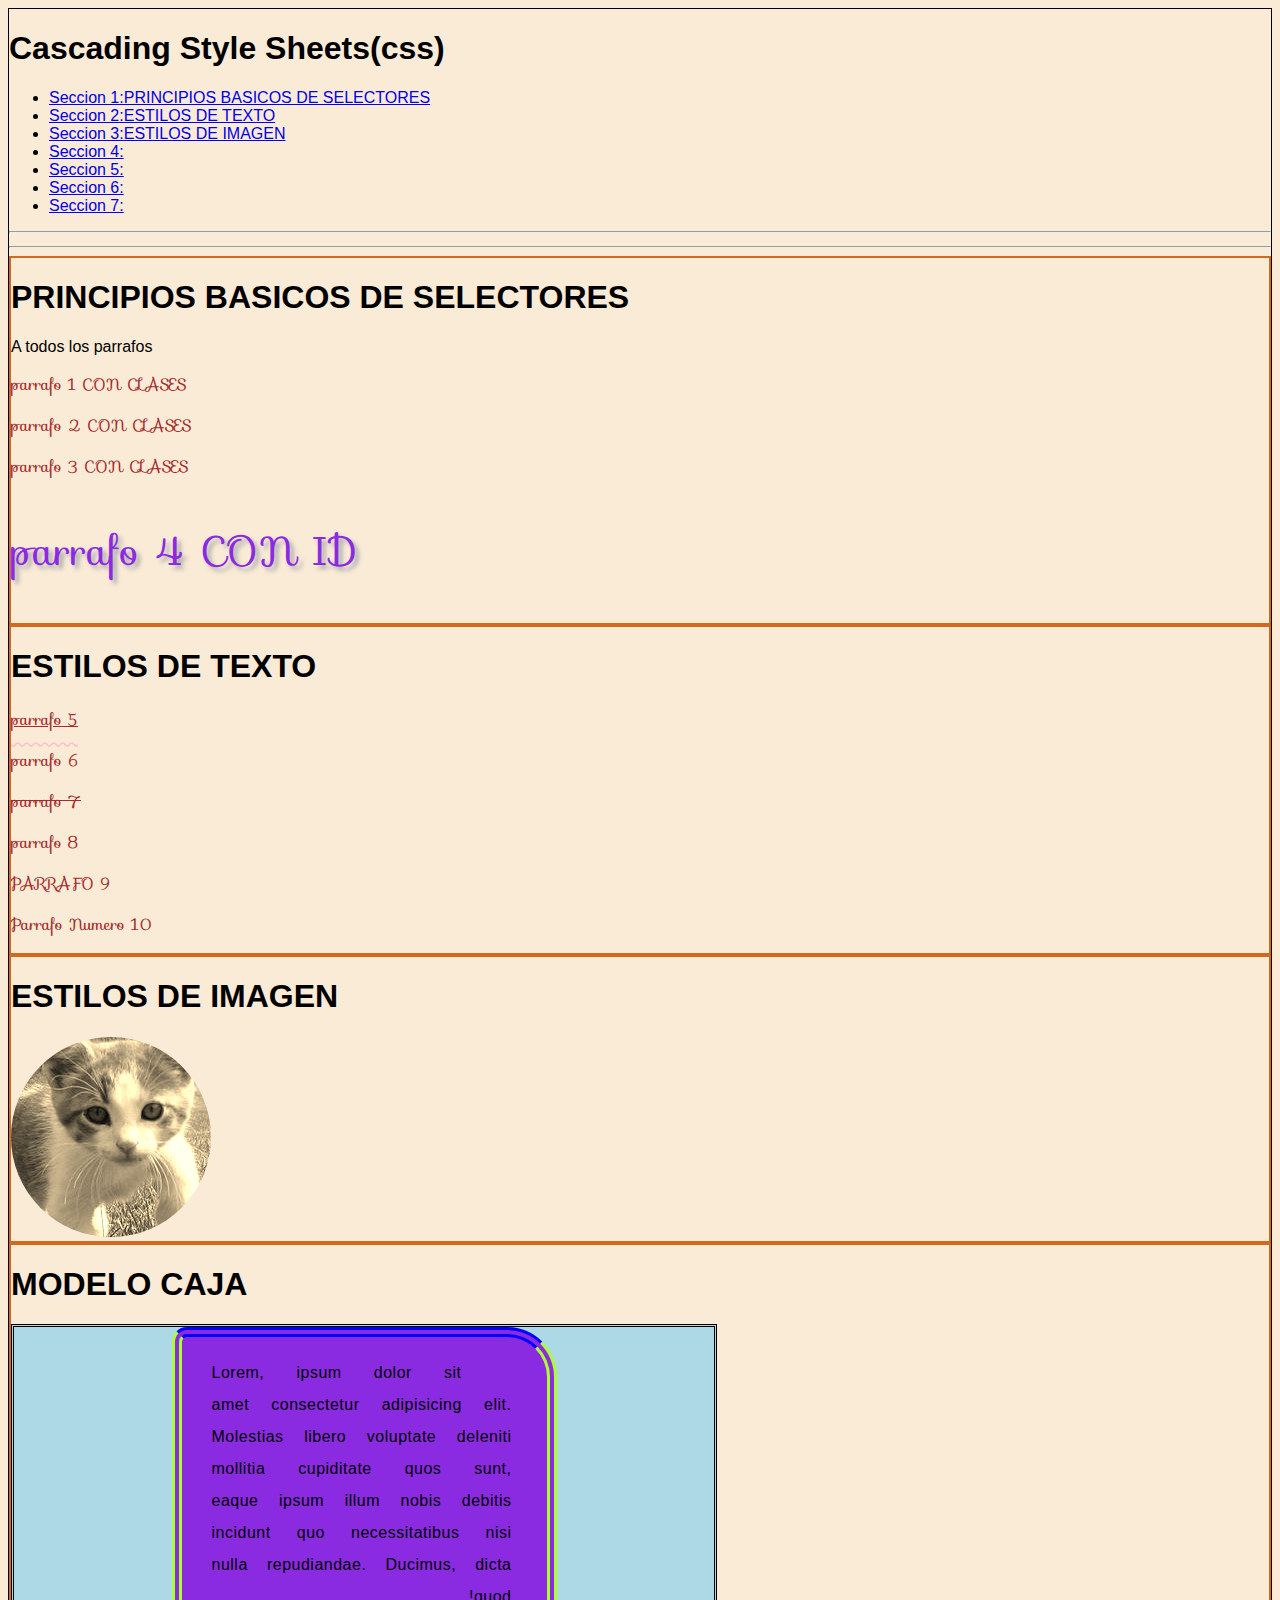
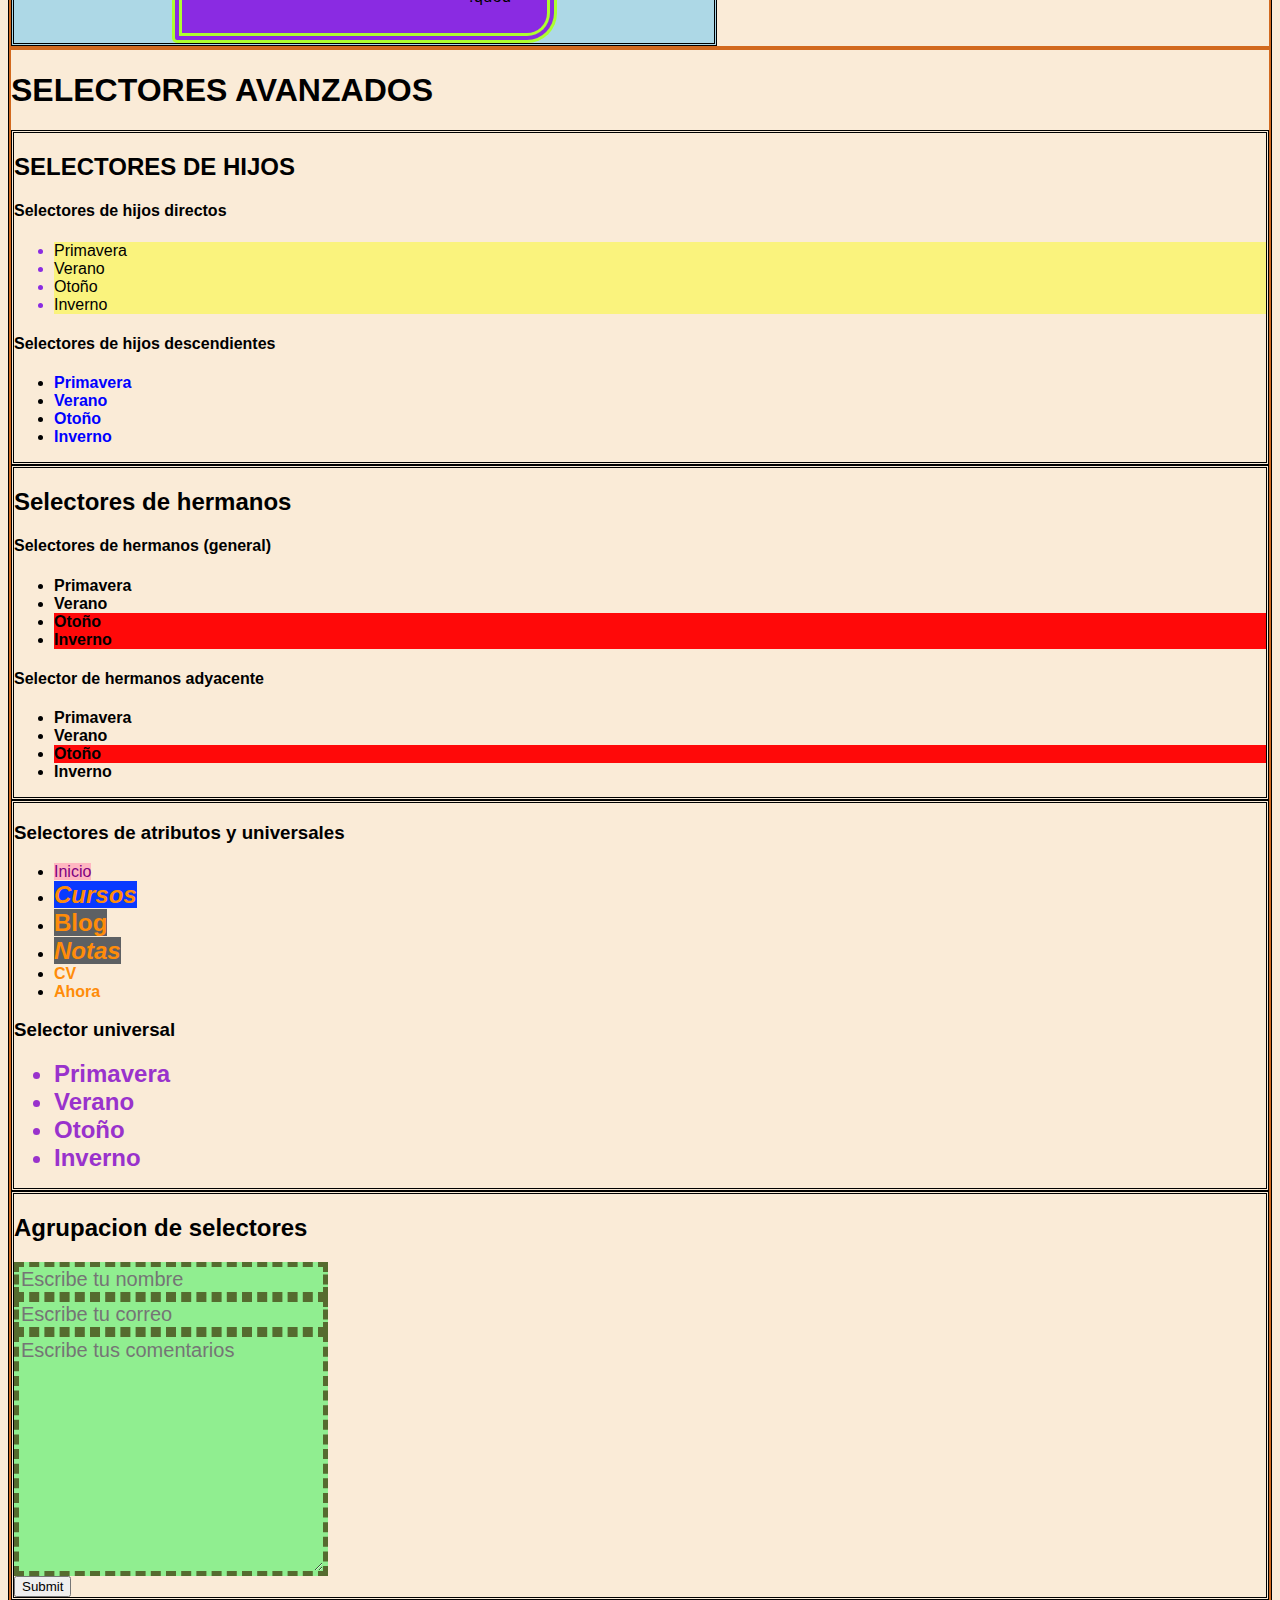
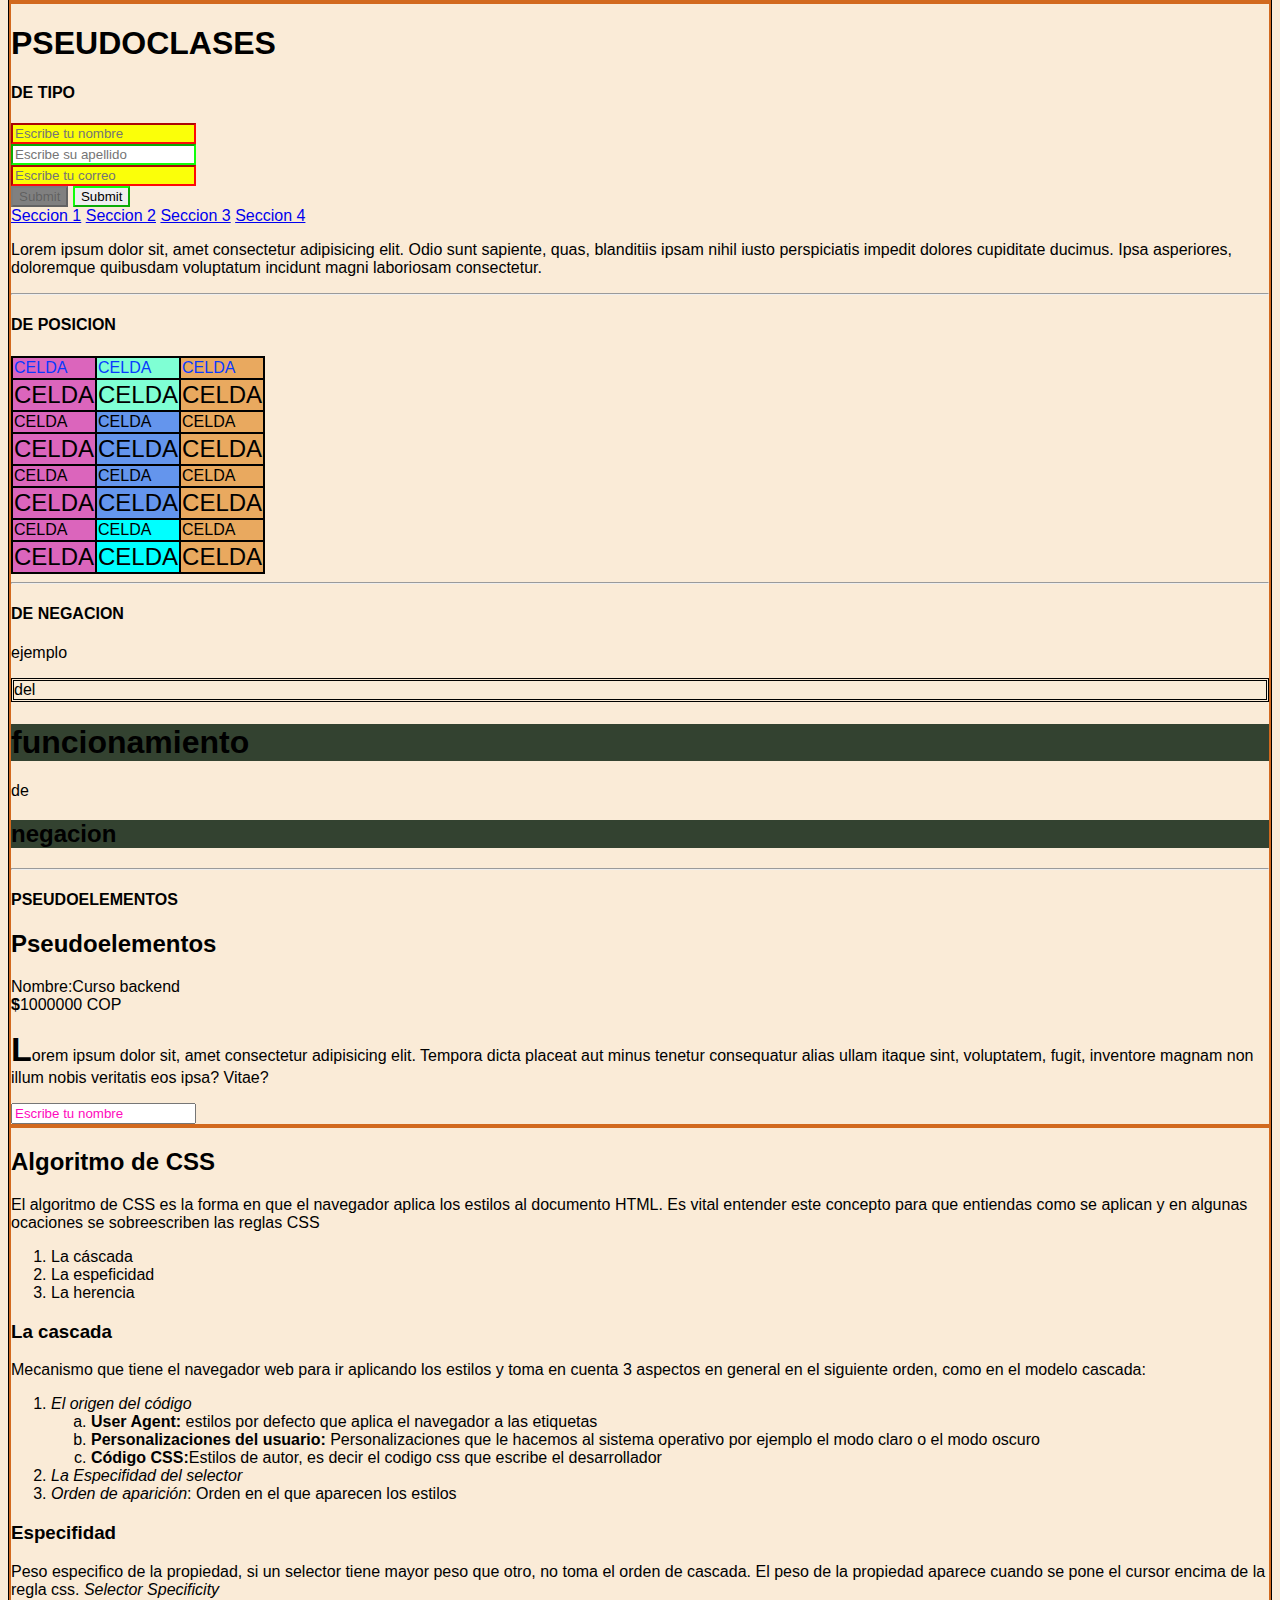
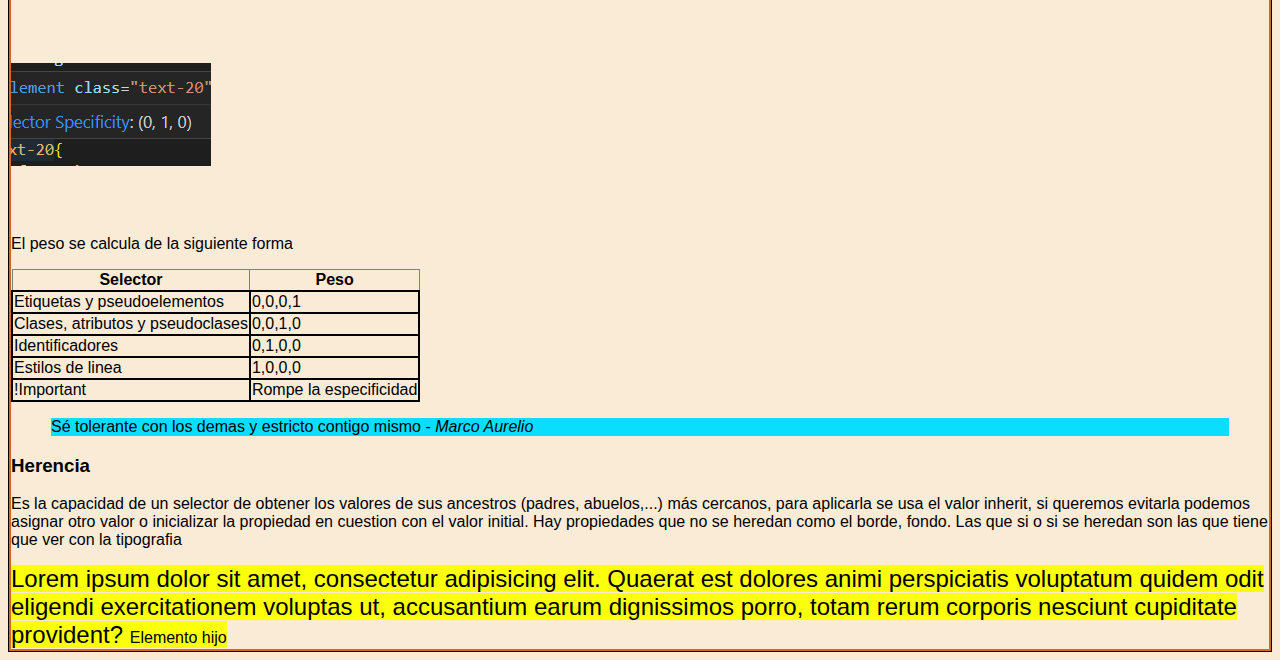
<file: index.html>
<!DOCTYPE html>
<html lang="en">

<head>
    <meta charset="UTF-8">
    <meta http-equiv="X-UA-Compatible" content="IE=edge">
    <meta name="viewport" content="width=device-width, initial-scale=1.0">
    <title>Estilos para paginas web</title>
    <!-- Fuentes de google -->
    <link rel="stylesheet" href="https://fonts.googleapis.com/css?family=Sofia&effect=fire-animation|neon">
    <link rel="stylesheet" href="https://fonts.googleapis.com/css?family=Audiowide|Rubik Pixels|Tangerine">
    <!-- Podemos darle estilo a nuestro sitio web en un documento css generalmente llamado style.css, esto permite reciclar los estilos y aplicarlo a todas nuestras paginas dentro del sitio web.
    NOTA: Utilizado para cambios generales y unificar el sitio web -->
    <link href="style.css" rel="stylesheet" type="text/css" />
    <!-- Tambien podemos darle estilo a nuestra pagina, mediante una etiqueta de estilos "style" dentro de la cabecera del sitio
    NOTA: cambios especificos a una pagina -->
</head>

<body>
    <nav>
        <!-- prueba para github -->
        <h1 >Cascading Style Sheets(css)</h1>
        <ul>
            <li class="navegacion"><a href="#seccion1">Seccion 1:PRINCIPIOS BASICOS DE SELECTORES</a></li>
            <li class="navegacion"><a href="#seccion2">Seccion 2:ESTILOS DE TEXTO</a></li>
            <li class="navegacion"><a href="#seccion3">Seccion 3:ESTILOS DE IMAGEN</a></li>
            <li class="navegacion"><a href="#seccion4">Seccion 4:</a></li>
            <li class="navegacion"><a href="#seccion5">Seccion 5:</a></li>
            <li class="navegacion"><a href="#seccion6">Seccion 6:</a></li>
            <li class="navegacion"><a href="#seccion7">Seccion 7:</a></li>
        </ul>
    </nav>
    <!-- Tambien podemos agregar estilos a nuestras estiquetas
    NOTA: cambios muy especificos -->
    <hr>
    <p style="font-size: small;"></p>
    <hr>
    <!-- Selectores -->
    <section id="seccion1">
        <h1>PRINCIPIOS BASICOS DE SELECTORES</h1>
        <p>A todos los parrafos</p>
        <p class="varios">parrafo 1 CON CLASES</p>
        <p class="varios">parrafo 2 CON CLASES</p>
        <p class="varios">parrafo 3 CON CLASES</p>
        <p id="unico"  class="font-effect-neon">parrafo 4 CON ID</p>
    </section>
    <!-- ESTILOS Y DECORACION DE TEXTO   -->
    <section id="seccion2">
        <h1>ESTILOS DE TEXTO</h1>
        <p class="varios subrayado">parrafo 5</p>
        <p class="varios encimatexto">parrafo 6</p>
        <p class="varios tachado">parrafo 7</p>
        <p class="varios minusculas">PARRAFO 8</p>
        <p class="varios mayusculas">parrafo 9</p>
        <p class="varios capitalizacion">parrafo numero 10</p>
    </section>
    <section id="seccion3">
        <h1>ESTILOS DE IMAGEN</h1>
        <img class="efectos" src="img/gatitos.jpg" alt="gatitos">
    </section>
    <!-- MODELO CAJA -->
    <section id="seccion4">
        <h1>MODELO CAJA</h1>
        <div id="padre">
            <div id="hijo">
                <p id="contenido">Lorem, ipsum dolor sit amet consectetur adipisicing elit. Molestias libero voluptate
                    deleniti mollitia
                    cupiditate quos sunt, eaque ipsum illum nobis debitis incidunt quo necessitatibus nisi nulla
                    repudiandae. Ducimus, dicta quod!</p>
            </div>
        </div>
    </section>
    <!-- SELECTORES AVANZADOS -->
    <section id="seccion5">
        <h1>SELECTORES AVANZADOS</h1>
        <div class="hijos">
            <h2>SELECTORES DE HIJOS</h2>
            <h4>Selectores de hijos directos</h4>
            <ul class="hijos-directos">
                <!-- Los hijos directos son li -->
                <li><b>Primavera</b></li>
                <li><b>Verano</b></li>
                <li><b>Otoño</b></li>
                <li><b>Inverno</b></li>
            </ul>
            <h4>Selectores de hijos descendientes</h4>
            <ul class="hijos-descendientes">
                <li><b>Primavera</b></li>
                <li><b>Verano</b></li>
                <li><b>Otoño</b></li>
                <li><b>Inverno</b></li>
            </ul>
        </div>
        <div class="hermanos">
            <h2>Selectores de hermanos</h2>
            <h4>Selectores de hermanos (general)</h4>
            <ul>
                <li><b>Primavera</b></li>
                <li class="hermanos-general"><b>Verano</b></li>
                <li><b>Otoño</b></li>
                <li><b>Inverno</b></li>
            </ul>
            <h4>Selector de hermanos adyacente</h4>
            <ul>
                <li><b>Primavera</b></li>
                <li class="hermanos-adyacentes"><b>Verano</b></li>
                <li><b>Otoño</b></li>
                <li><b>Inverno</b></li>
            </ul>
        </div>
        <div class="selectores">
            <h3>Selectores de atributos y universales</h3>
            <nav class="selectores-atributos">
                <ul>
                    <li><a href="#">Inicio</a></li>
                    <li>
                        <a class="menu-item cursos button" href="https://www.w3schools.com/" target="_blank">Cursos</a>
                    </li>
                    <li><a href="https://www.w3schools.com/" target="_blank">Blog</a></li>
                    <li>
                        <a class="menu-item notas button" href="https://www.w3schools.com/" target="_blank">Notas</a>
                    </li>
                    <li><a href="https://developer.mozilla.org/es/docs/Web/HTML" target="_blank">CV</a></li>
                    <li><a href="" target="_blank">Ahora</a></li>
                </ul>
            </nav>
            <h3>Selector universal</h3>
            <ul class="selector-universal">
                <li><b>Primavera</b></li>
                <li><b>Verano</b></li>
                <li><b>Otoño</b></li>
                <li><b>Inverno</b></li>
            </ul>
        </div>
        <div class="agrupacion">
            <h2>Agrupacion de selectores</h2>
            <form class="form-agrupar-selectores">
                <input type="text" name="nombre" placeholder="Escribe tu nombre" />
                <input type="email" name="correo" placeholder="Escribe tu correo" />
                <textarea name="comentarios" placeholder="Escribe tus comentarios" cols="30" rows="10"></textarea>
                <input type="submit" />
            </form>
        </div>
    </section>
    <section id="seccion6">
        <h1>PSEUDOCLASES</h1>
        <h4>DE TIPO</h4>
        <form class="form-pseudoclases">
            <input type="text" name="nombre" placeholder="Escribe tu nombre" required />
            <br />
            <input type="text" name="apellido" placeholder="Escribe su apellido" />
            <br />
            <input type="email" name="correo" placeholder="Escribe tu correo" required />
            <br />
            <input type="submit" disabled />
            <input type="submit" />
        </form>
        <nav class="menu-pseudoclases">
            <a href="#seccion1">Seccion 1</a>
            <a href="#seccion2">Seccion 2</a>
            <a href="#seccion3">Seccion 3</a>
            <a href="#seccion4">Seccion 4</a>
        </nav>
        <p class="p-pseudoclases">
            Lorem ipsum dolor sit, amet consectetur adipisicing elit. Odio sunt
            sapiente, quas, blanditiis ipsam nihil iusto perspiciatis impedit
            dolores cupiditate ducimus. Ipsa asperiores, doloremque quibusdam
            voluptatum incidunt magni laboriosam consectetur.
        </p>
        <hr>
        <h4>DE POSICION</h4>
        <table class="tabla-pseudoclases">
            <tr>
                <td>CELDA</td>
                <td>CELDA</td>
                <td>CELDA</td>
            </tr>
            <tr>
                <td>CELDA</td>
                <td>CELDA</td>
                <td>CELDA</td>
            </tr>
            <tr>
                <td>CELDA</td>
                <td>CELDA</td>
                <td>CELDA</td>
            </tr>
            <tr>
                <td>CELDA</td>
                <td>CELDA</td>
                <td>CELDA</td>
            </tr>
            <tr>
                <td>CELDA</td>
                <td>CELDA</td>
                <td>CELDA</td>
            </tr>
            <tr>
                <td>CELDA</td>
                <td>CELDA</td>
                <td>CELDA</td>
            </tr>
            <tr>
                <td>CELDA</td>
                <td>CELDA</td>
                <td>CELDA</td>
            </tr>
            <tr>
                <td>CELDA</td>
                <td>CELDA</td>
                <td>CELDA</td>
            </tr>
        </table>
        <hr>
        <h4>DE NEGACION</h4>
        <article class="articulo-pseudoclases">
            <p>ejemplo</p>
            <div>del</div>
            <h1>funcionamiento</h1>
            <p>de</p>
            <h2>negacion</h2>
        </article>
        <hr>
        <h4>PSEUDOELEMENTOS</h4>
        <article id="pseudoelementos">
            <h2>Pseudoelementos</h2>
            <p>
                <span class="nombre-item">Curso backend</span><br>
                <span class="precio-item">1000000</span>
            </p>
            <p class="p-pseudoelementos">
                Lorem ipsum dolor sit, amet consectetur adipisicing elit. Tempora dicta
                placeat aut minus tenetur consequatur alias ullam itaque sint,
                voluptatem, fugit, inventore magnam non illum nobis veritatis eos ipsa?
                Vitae?
            </p>
            <input type="text" class="input-pseudoelementos" placeholder="Escribe tu nombre" />
        </article>
    </section>
    <section class="seccion7">
        <article id="algoritmo-css">
            <h2>Algoritmo de CSS</h2>
            <p>
                El algoritmo de CSS es la forma en que el navegador aplica los estilos
                al documento HTML. Es vital entender este concepto para que entiendas
                como se aplican y en algunas ocaciones se sobreescriben las reglas CSS
            </p>
            <ol>
                <li>La cáscada</li>
                <li>La espeficidad</li>
                <li>La herencia</li>
            </ol>
            <h3>La cascada</h3>
            <p>
                Mecanismo que tiene el navegador web para ir aplicando los estilos y
                toma en cuenta 3 aspectos en general en el siguiente orden, como en el
                modelo cascada:
            </p>
            <ol>
                <li><i>El origen del código</i></li>
                <ol type="a">
                    <li>
                        <b>User Agent:</b> estilos por defecto que aplica el navegador a las
                        etiquetas
                    </li>
                    <li>
                        <b>Personalizaciones del usuario:</b> Personalizaciones que le
                        hacemos al sistema operativo por ejemplo el modo claro o el modo
                        oscuro
                    </li>
                    <li>
                        <b>Código CSS:</b>Estilos de autor, es decir el codigo css que
                        escribe el desarrollador
                    </li>
                </ol>
                <li><i>La Especifidad del selector</i></li>
                <li><i>Orden de aparición</i>: Orden en el que aparecen los estilos</li>
            </ol>
            <h3>Especifidad</h3>
            <p>
                Peso especifico de la propiedad, si un selector tiene mayor peso que
                otro, no toma el orden de cascada. El peso de la propiedad aparece
                cuando se pone el cursor encima de la regla css.
                <i>Selector Specificity</i>
            </p>
            <img src="img/especificidad.png" />
            <p>El peso se calcula de la siguiente forma</p>
            <table border="1px">
                <tr>
                    <th>Selector</th>
                    <th>Peso</th>
                </tr>
                <tr>
                    <td>Etiquetas y pseudoelementos</td>
                    <td>0,0,0,1</td>
                </tr>
                <tr>
                    <td>Clases, atributos y pseudoclases</td>
                    <td>0,0,1,0</td>
                </tr>
                <tr>
                    <td>Identificadores</td>
                    <td>0,1,0,0</td>
                </tr>
                <tr>
                    <!-- Los estilos en linea son los estilos que se ponen dentro de un elemento HTML -->
                    <td>Estilos de linea</td>
                    <td>1,0,0,0</td>
                </tr>
                <tr>
                    <td>!Important</td>
                    <td>Rompe la especificidad</td>
                </tr>
            </table>
            <blockquote id="cita-marco" class="cita-marco">
                Sé tolerante con los demas y estricto contigo mismo -
                <cite>Marco Aurelio</cite>
            </blockquote>
            <h3>Herencia</h3>
            <p>
                Es la capacidad de un selector de obtener los valores de sus ancestros
                (padres, abuelos,...) más cercanos, para aplicarla se usa el valor
                inherit, si queremos evitarla podemos asignar otro valor o inicializar
                la propiedad en cuestion con el valor initial. Hay propiedades que no se
                heredan como el borde, fondo. Las que si o si se heredan son las que
                tiene que ver con la tipografia
            </p>

            <span class="herencia-span">Lorem ipsum dolor sit amet, consectetur adipisicing elit. Quaerat est
                dolores animi perspiciatis voluptatum quidem odit eligendi
                exercitationem voluptas ut, accusantium earum dignissimos porro, totam
                rerum corporis nesciunt cupiditate provident?
                <span class="herencia-hijo">Elemento hijo</span>
            </span>
            <br />
        </article>
    </section>

</body>

</html>
</file>
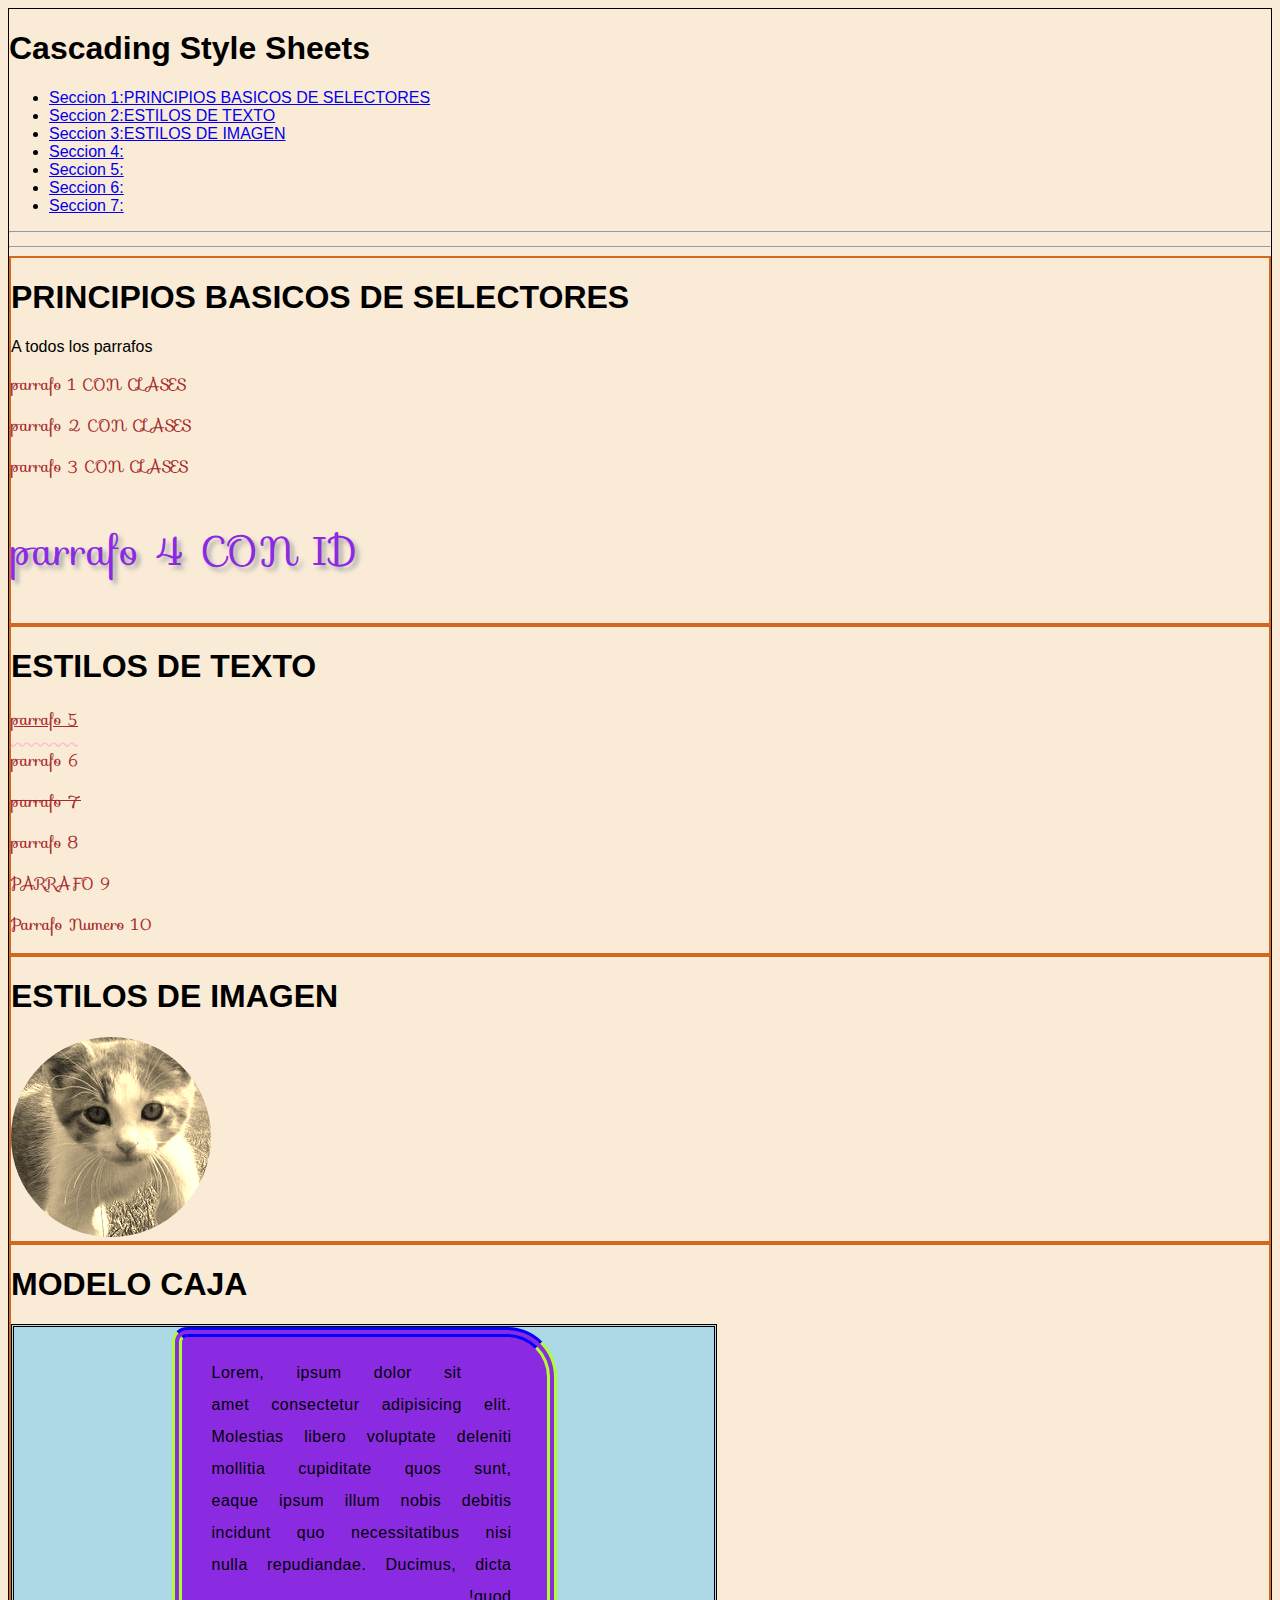
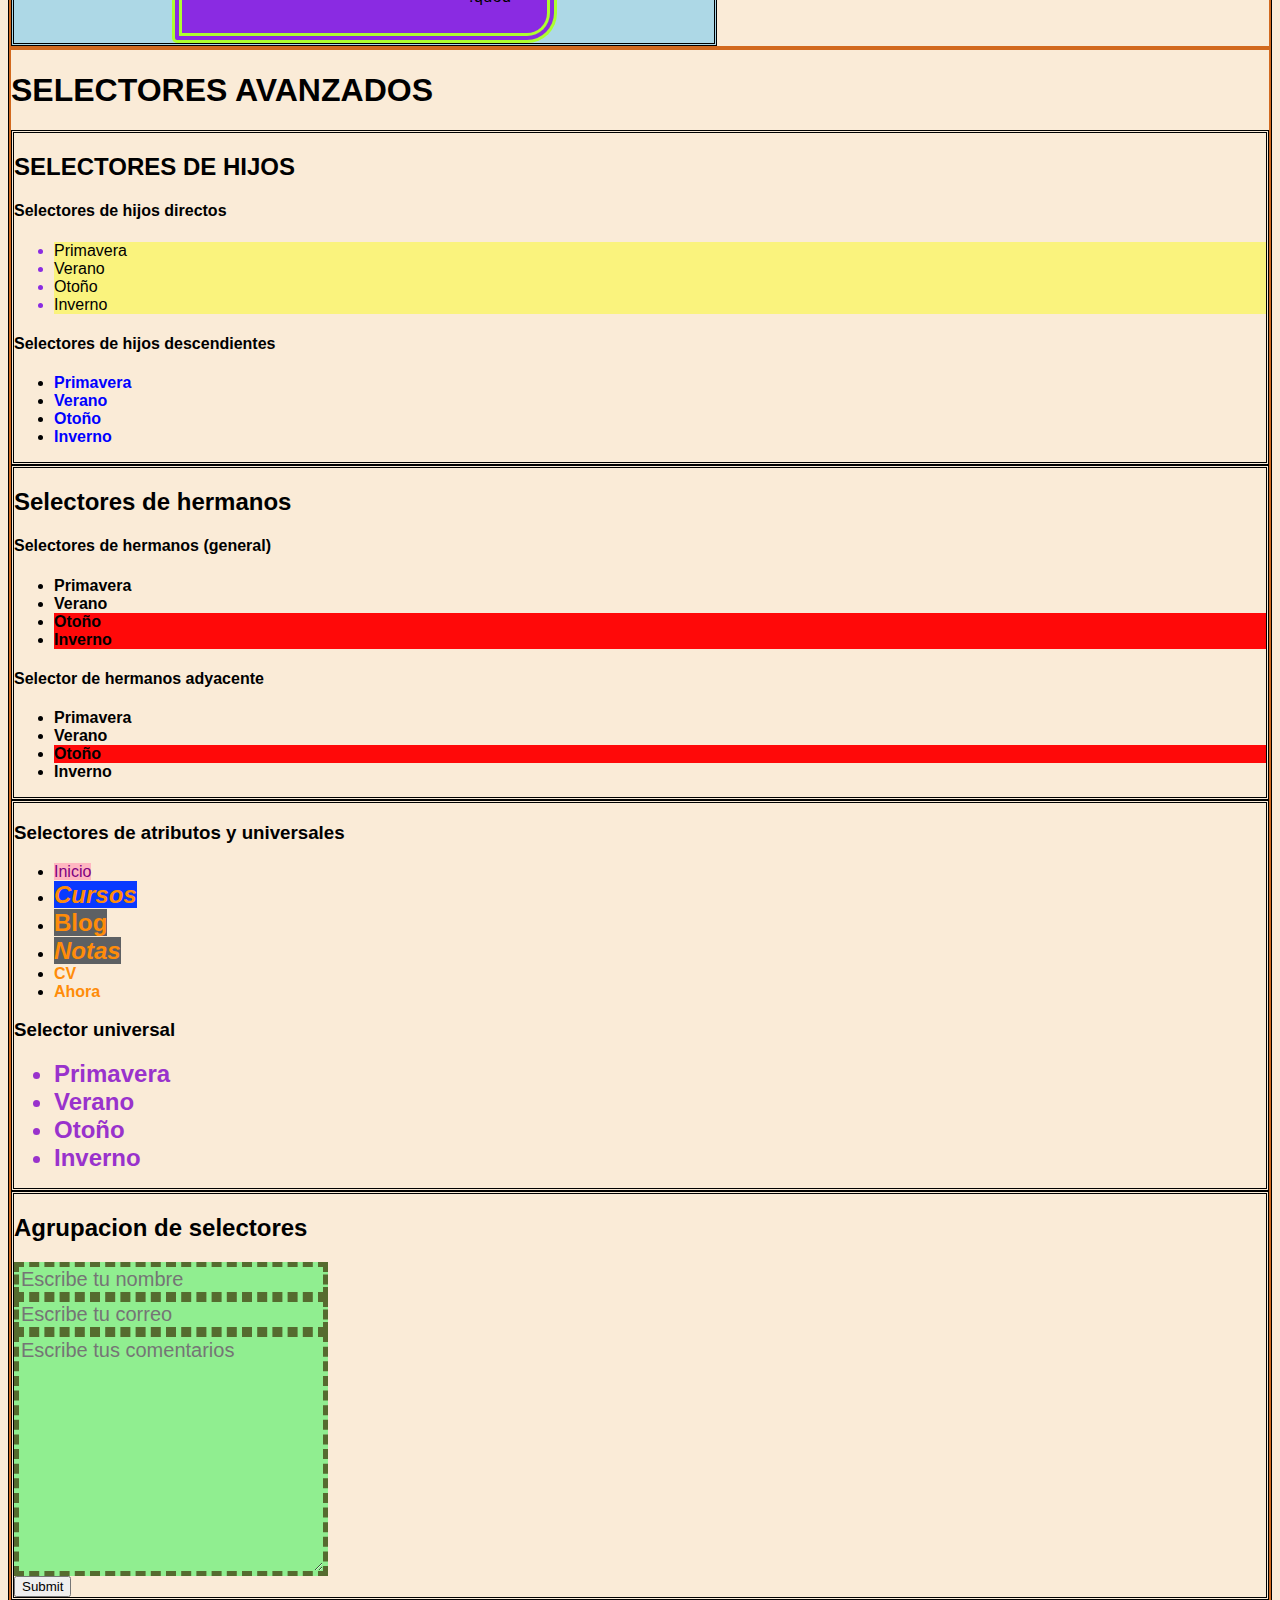
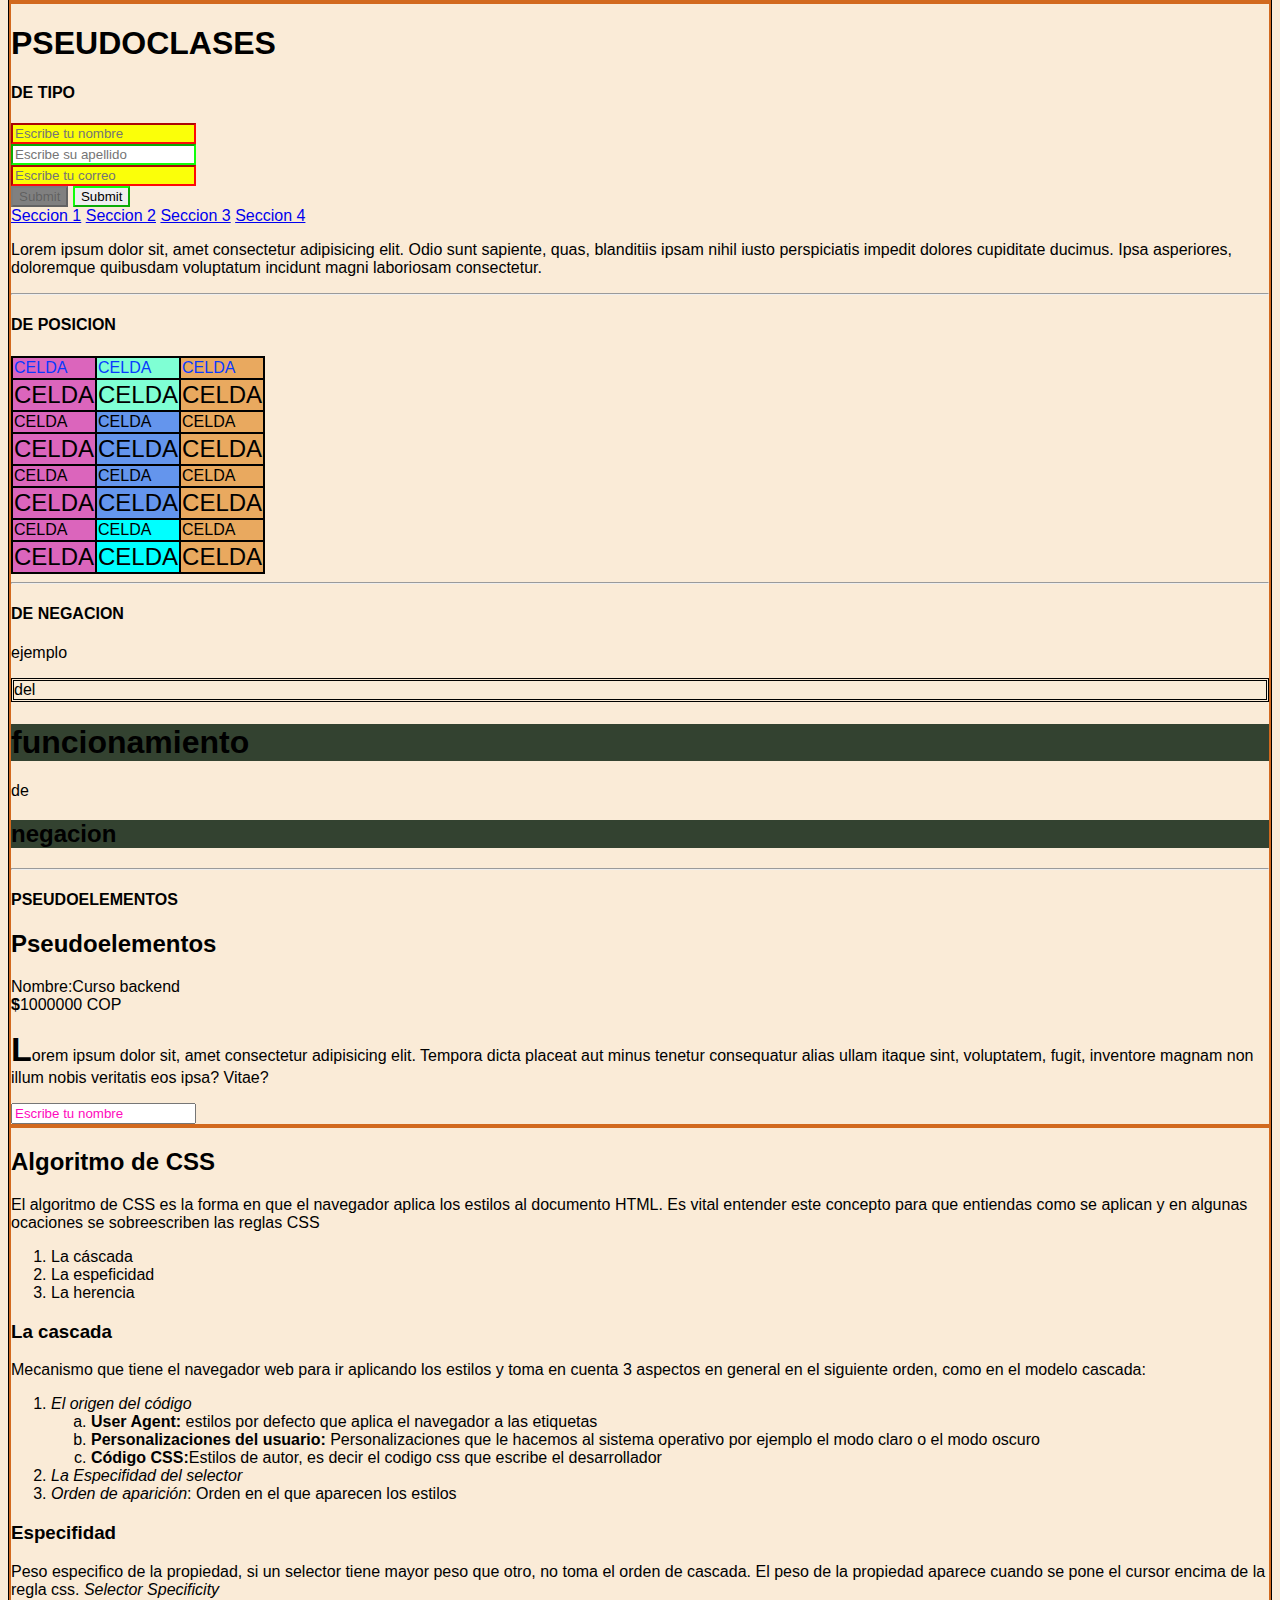
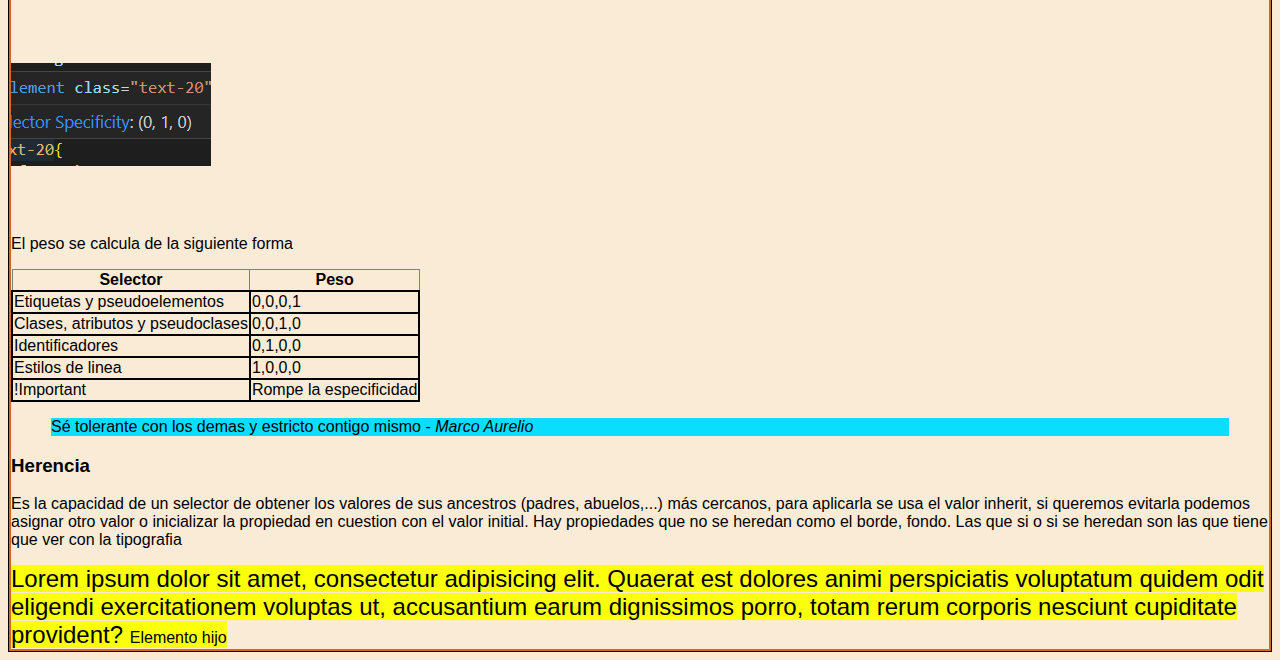
<file: Clase 7.html>
<!DOCTYPE html>
<html lang="en">

<head>
    <meta charset="UTF-8">
    <meta http-equiv="X-UA-Compatible" content="IE=edge">
    <meta name="viewport" content="width=device-width, initial-scale=1.0">
    <title>Estilos para paginas web</title>
    <!-- Fuentes de google -->
    <link rel="stylesheet" href="https://fonts.googleapis.com/css?family=Sofia&effect=fire-animation|neon">
    <link rel="stylesheet" href="https://fonts.googleapis.com/css?family=Audiowide|Rubik Pixels|Tangerine">
    <!-- Podemos darle estilo a nuestro sitio web en un documento css generalmente llamado style.css, esto permite reciclar los estilos y aplicarlo a todas nuestras paginas dentro del sitio web.
    NOTA: Utilizado para cambios generales y unificar el sitio web -->
    <link href="style.css" rel="stylesheet" type="text/css" />
    <!-- Tambien podemos darle estilo a nuestra pagina, mediante una etiqueta de estilos "style" dentro de la cabecera del sitio
    NOTA: cambios especificos a una pagina -->
</head>

<body>
    <nav>
        <!-- prueba para github -->
        <h1 >Cascading Style Sheets</h1>
        <ul>
            <li class="navegacion"><a href="#seccion1">Seccion 1:PRINCIPIOS BASICOS DE SELECTORES</a></li>
            <li class="navegacion"><a href="#seccion2">Seccion 2:ESTILOS DE TEXTO</a></li>
            <li class="navegacion"><a href="#seccion3">Seccion 3:ESTILOS DE IMAGEN</a></li>
            <li class="navegacion"><a href="#seccion4">Seccion 4:</a></li>
            <li class="navegacion"><a href="#seccion5">Seccion 5:</a></li>
            <li class="navegacion"><a href="#seccion6">Seccion 6:</a></li>
            <li class="navegacion"><a href="#seccion7">Seccion 7:</a></li>
        </ul>
    </nav>
    <!-- Tambien podemos agregar estilos a nuestras estiquetas
    NOTA: cambios muy especificos -->
    <hr>
    <p style="font-size: small;"></p>
    <hr>
    <!-- Selectores -->
    <section id="seccion1">
        <h1>PRINCIPIOS BASICOS DE SELECTORES</h1>
        <p>A todos los parrafos</p>
        <p class="varios">parrafo 1 CON CLASES</p>
        <p class="varios">parrafo 2 CON CLASES</p>
        <p class="varios">parrafo 3 CON CLASES</p>
        <p id="unico"  class="font-effect-neon">parrafo 4 CON ID</p>
    </section>
    <!-- ESTILOS Y DECORACION DE TEXTO   -->
    <section id="seccion2">
        <h1>ESTILOS DE TEXTO</h1>
        <p class="varios subrayado">parrafo 5</p>
        <p class="varios encimatexto">parrafo 6</p>
        <p class="varios tachado">parrafo 7</p>
        <p class="varios minusculas">PARRAFO 8</p>
        <p class="varios mayusculas">parrafo 9</p>
        <p class="varios capitalizacion">parrafo numero 10</p>
    </section>
    <section id="seccion3">
        <h1>ESTILOS DE IMAGEN</h1>
        <img class="efectos" src="img/gatitos.jpg" alt="gatitos">
    </section>
    <!-- MODELO CAJA -->
    <section id="seccion4">
        <h1>MODELO CAJA</h1>
        <div id="padre">
            <div id="hijo">
                <p id="contenido">Lorem, ipsum dolor sit amet consectetur adipisicing elit. Molestias libero voluptate
                    deleniti mollitia
                    cupiditate quos sunt, eaque ipsum illum nobis debitis incidunt quo necessitatibus nisi nulla
                    repudiandae. Ducimus, dicta quod!</p>
            </div>
        </div>
    </section>
    <!-- SELECTORES AVANZADOS -->
    <section id="seccion5">
        <h1>SELECTORES AVANZADOS</h1>
        <div class="hijos">
            <h2>SELECTORES DE HIJOS</h2>
            <h4>Selectores de hijos directos</h4>
            <ul class="hijos-directos">
                <!-- Los hijos directos son li -->
                <li><b>Primavera</b></li>
                <li><b>Verano</b></li>
                <li><b>Otoño</b></li>
                <li><b>Inverno</b></li>
            </ul>
            <h4>Selectores de hijos descendientes</h4>
            <ul class="hijos-descendientes">
                <li><b>Primavera</b></li>
                <li><b>Verano</b></li>
                <li><b>Otoño</b></li>
                <li><b>Inverno</b></li>
            </ul>
        </div>
        <div class="hermanos">
            <h2>Selectores de hermanos</h2>
            <h4>Selectores de hermanos (general)</h4>
            <ul>
                <li><b>Primavera</b></li>
                <li class="hermanos-general"><b>Verano</b></li>
                <li><b>Otoño</b></li>
                <li><b>Inverno</b></li>
            </ul>
            <h4>Selector de hermanos adyacente</h4>
            <ul>
                <li><b>Primavera</b></li>
                <li class="hermanos-adyacentes"><b>Verano</b></li>
                <li><b>Otoño</b></li>
                <li><b>Inverno</b></li>
            </ul>
        </div>
        <div class="selectores">
            <h3>Selectores de atributos y universales</h3>
            <nav class="selectores-atributos">
                <ul>
                    <li><a href="#">Inicio</a></li>
                    <li>
                        <a class="menu-item cursos button" href="https://www.w3schools.com/" target="_blank">Cursos</a>
                    </li>
                    <li><a href="https://www.w3schools.com/" target="_blank">Blog</a></li>
                    <li>
                        <a class="menu-item notas button" href="https://www.w3schools.com/" target="_blank">Notas</a>
                    </li>
                    <li><a href="https://developer.mozilla.org/es/docs/Web/HTML" target="_blank">CV</a></li>
                    <li><a href="" target="_blank">Ahora</a></li>
                </ul>
            </nav>
            <h3>Selector universal</h3>
            <ul class="selector-universal">
                <li><b>Primavera</b></li>
                <li><b>Verano</b></li>
                <li><b>Otoño</b></li>
                <li><b>Inverno</b></li>
            </ul>
        </div>
        <div class="agrupacion">
            <h2>Agrupacion de selectores</h2>
            <form class="form-agrupar-selectores">
                <input type="text" name="nombre" placeholder="Escribe tu nombre" />
                <input type="email" name="correo" placeholder="Escribe tu correo" />
                <textarea name="comentarios" placeholder="Escribe tus comentarios" cols="30" rows="10"></textarea>
                <input type="submit" />
            </form>
        </div>
    </section>
    <section id="seccion6">
        <h1>PSEUDOCLASES</h1>
        <h4>DE TIPO</h4>
        <form class="form-pseudoclases">
            <input type="text" name="nombre" placeholder="Escribe tu nombre" required />
            <br />
            <input type="text" name="apellido" placeholder="Escribe su apellido" />
            <br />
            <input type="email" name="correo" placeholder="Escribe tu correo" required />
            <br />
            <input type="submit" disabled />
            <input type="submit" />
        </form>
        <nav class="menu-pseudoclases">
            <a href="#seccion1">Seccion 1</a>
            <a href="#seccion2">Seccion 2</a>
            <a href="#seccion3">Seccion 3</a>
            <a href="#seccion4">Seccion 4</a>
        </nav>
        <p class="p-pseudoclases">
            Lorem ipsum dolor sit, amet consectetur adipisicing elit. Odio sunt
            sapiente, quas, blanditiis ipsam nihil iusto perspiciatis impedit
            dolores cupiditate ducimus. Ipsa asperiores, doloremque quibusdam
            voluptatum incidunt magni laboriosam consectetur.
        </p>
        <hr>
        <h4>DE POSICION</h4>
        <table class="tabla-pseudoclases">
            <tr>
                <td>CELDA</td>
                <td>CELDA</td>
                <td>CELDA</td>
            </tr>
            <tr>
                <td>CELDA</td>
                <td>CELDA</td>
                <td>CELDA</td>
            </tr>
            <tr>
                <td>CELDA</td>
                <td>CELDA</td>
                <td>CELDA</td>
            </tr>
            <tr>
                <td>CELDA</td>
                <td>CELDA</td>
                <td>CELDA</td>
            </tr>
            <tr>
                <td>CELDA</td>
                <td>CELDA</td>
                <td>CELDA</td>
            </tr>
            <tr>
                <td>CELDA</td>
                <td>CELDA</td>
                <td>CELDA</td>
            </tr>
            <tr>
                <td>CELDA</td>
                <td>CELDA</td>
                <td>CELDA</td>
            </tr>
            <tr>
                <td>CELDA</td>
                <td>CELDA</td>
                <td>CELDA</td>
            </tr>
        </table>
        <hr>
        <h4>DE NEGACION</h4>
        <article class="articulo-pseudoclases">
            <p>ejemplo</p>
            <div>del</div>
            <h1>funcionamiento</h1>
            <p>de</p>
            <h2>negacion</h2>
        </article>
        <hr>
        <h4>PSEUDOELEMENTOS</h4>
        <article id="pseudoelementos">
            <h2>Pseudoelementos</h2>
            <p>
                <span class="nombre-item">Curso backend</span><br>
                <span class="precio-item">1000000</span>
            </p>
            <p class="p-pseudoelementos">
                Lorem ipsum dolor sit, amet consectetur adipisicing elit. Tempora dicta
                placeat aut minus tenetur consequatur alias ullam itaque sint,
                voluptatem, fugit, inventore magnam non illum nobis veritatis eos ipsa?
                Vitae?
            </p>
            <input type="text" class="input-pseudoelementos" placeholder="Escribe tu nombre" />
        </article>
    </section>
    <section class="seccion7">
        <article id="algoritmo-css">
            <h2>Algoritmo de CSS</h2>
            <p>
                El algoritmo de CSS es la forma en que el navegador aplica los estilos
                al documento HTML. Es vital entender este concepto para que entiendas
                como se aplican y en algunas ocaciones se sobreescriben las reglas CSS
            </p>
            <ol>
                <li>La cáscada</li>
                <li>La espeficidad</li>
                <li>La herencia</li>
            </ol>
            <h3>La cascada</h3>
            <p>
                Mecanismo que tiene el navegador web para ir aplicando los estilos y
                toma en cuenta 3 aspectos en general en el siguiente orden, como en el
                modelo cascada:
            </p>
            <ol>
                <li><i>El origen del código</i></li>
                <ol type="a">
                    <li>
                        <b>User Agent:</b> estilos por defecto que aplica el navegador a las
                        etiquetas
                    </li>
                    <li>
                        <b>Personalizaciones del usuario:</b> Personalizaciones que le
                        hacemos al sistema operativo por ejemplo el modo claro o el modo
                        oscuro
                    </li>
                    <li>
                        <b>Código CSS:</b>Estilos de autor, es decir el codigo css que
                        escribe el desarrollador
                    </li>
                </ol>
                <li><i>La Especifidad del selector</i></li>
                <li><i>Orden de aparición</i>: Orden en el que aparecen los estilos</li>
            </ol>
            <h3>Especifidad</h3>
            <p>
                Peso especifico de la propiedad, si un selector tiene mayor peso que
                otro, no toma el orden de cascada. El peso de la propiedad aparece
                cuando se pone el cursor encima de la regla css.
                <i>Selector Specificity</i>
            </p>
            <img src="img/especificidad.png" />
            <p>El peso se calcula de la siguiente forma</p>
            <table border="1px">
                <tr>
                    <th>Selector</th>
                    <th>Peso</th>
                </tr>
                <tr>
                    <td>Etiquetas y pseudoelementos</td>
                    <td>0,0,0,1</td>
                </tr>
                <tr>
                    <td>Clases, atributos y pseudoclases</td>
                    <td>0,0,1,0</td>
                </tr>
                <tr>
                    <td>Identificadores</td>
                    <td>0,1,0,0</td>
                </tr>
                <tr>
                    <!-- Los estilos en linea son los estilos que se ponen dentro de un elemento HTML -->
                    <td>Estilos de linea</td>
                    <td>1,0,0,0</td>
                </tr>
                <tr>
                    <td>!Important</td>
                    <td>Rompe la especificidad</td>
                </tr>
            </table>
            <blockquote id="cita-marco" class="cita-marco">
                Sé tolerante con los demas y estricto contigo mismo -
                <cite>Marco Aurelio</cite>
            </blockquote>
            <h3>Herencia</h3>
            <p>
                Es la capacidad de un selector de obtener los valores de sus ancestros
                (padres, abuelos,...) más cercanos, para aplicarla se usa el valor
                inherit, si queremos evitarla podemos asignar otro valor o inicializar
                la propiedad en cuestion con el valor initial. Hay propiedades que no se
                heredan como el borde, fondo. Las que si o si se heredan son las que
                tiene que ver con la tipografia
            </p>

            <span class="herencia-span">Lorem ipsum dolor sit amet, consectetur adipisicing elit. Quaerat est
                dolores animi perspiciatis voluptatum quidem odit eligendi
                exercitationem voluptas ut, accusantium earum dignissimos porro, totam
                rerum corporis nesciunt cupiditate provident?
                <span class="herencia-hijo">Elemento hijo</span>
            </span>
            <br />
        </article>
    </section>

</body>

</html>
</file>
<file: style.css>
body {
    /* important prioriza la aplicacion del estilo */
    background-color: antiquewhite !important;
    border: 1px solid black;
}

section {
    border: 2px solid chocolate;
}

/* -----------------------SELECTORES BASICOS----------------------- */
p {
    color: black;
}


.varios {
    color: brown;
    font-family: "Sofia";
}

#unico {
    color: blueviolet;
    font-family: "Sofia";
    font-size: 40px;
    text-shadow: 4px 4px 4px #aaa;
}

/* -----------------------ESTILOS DE TEXTO----------------------- */
.subrayado {
    text-decoration: underline;
}

.encimatexto {
    /* Linea estilo color */
    text-decoration: overline wavy pink;
}

.tachado {
    text-decoration: line-through;
}

.minusculas {
    text-transform: lowercase;
}

.mayusculas {
    text-transform: uppercase;
}

.capitalizacion {
    text-transform: capitalize;
}

/* -----------------------ESTILOS DE IMAGEN----------------------- */
img {
    width: 200px;
    height: 200px;
    /* Por defecto, ajusta la imagen al tamaño elegido */
    object-fit: fill;
    /* Mantiene la relacion de aspecto, pero redimenciona la imagen al tamaño elegido */
    object-fit: contain;
    /* Escala la imagen a menos tamaño que el contenedor */
    object-fit: scale-down;
    /* La imagen mantiene su relación de aspecto y llena la dimensión dada. La imagen se recortará para que quepa */
    object-fit: cover;
    /* No redimenciona la imagen */
    object-fit: none;
}

.efectos {
    /* Desenfoque */
    filter: blur(5px);
    /* Iluminado */
    filter: brightness(50%);
    /* contraste */
    filter: contrast(25%);
    /* Escala de grises */
    filter: grayscale(100%);
    /* Rotacion de colores */
    filter: hue-rotate(240deg);
    /* Saturacion */
    filter: saturate(150%);
    /* Invertir colores */
    filter: invert(100%);
    /* Opacidad */
    filter: opacity(10%);
    /* Sepia */
    filter: sepia(100%);
    /* radio */
    border-radius: 100%;

}

/* -----------------------MODELO CAJA----------------------- */
#padre {
    background-color: lightblue;
    width: 700px;

}

#hijo {
    background-color: blueviolet;
    width: 100%;
    /* PADDING */
    /* Especifico */
    max-width: 300px;
    padding-top: 5px;
    padding-bottom: 5px;
    padding-left: 5px;
    padding-right: 5px;
    /* Aplica a todos */
    padding: 20px;
    /* (arriba-abajo) (derecha-izquierda) */
    padding: 10px 40px;
    /*  Cada uno (arriba izquierda abajo derecha ) */
    padding: 5px 6px 7px 8px;
    /* IZQUIERDA DERECHA */
    padding-inline: 10px;
    padding-inline-start: 30px;
    padding-inline-end: 35px;
    /* ARRIBA ABAJO */
    padding-block: 20px;
    /* BORDE */
    /* color */
    border-color: goldenrod;
    /* estilo */
    border-style: dashed;
    /* ancho */
    border-width: 0.5em;
    /* radio */
    border-radius: 15px 50px 30px 5px;
    /* todos */
    border: 10px double greenyellow;
    /* especificos */
    border-block-start-color: blue;
    /* MARGEN */
    margin: 20px;
    margin: auto;

}

#contenido {
    margin: 0%;
    /* Alineacion */
    text-align: center;
    text-align: left;
    text-align: right;
    text-align: start;
    text-align: end;
    text-align: justify;
    /* Identado */
    text-indent: 50px;
    /* Direccion */
    direction: rtl;
    /* Espaciado de palabras */
    word-spacing: 10px;
    /* Espaciado de letras */
    letter-spacing: 0.5px;
    /* Linea de espaciado */
    line-height: 2.0;
}

/* -----------------------SELECTORES AVANZADOS----------------------- */
div{
    border: 3px double black;
}
/* Para seleccionar los hijos directos se utiliza el simbolo de mayor que y el hijo directo que es li en este caso */
.hijos-directos>li {
    background-color: rgba(251, 255, 0, 0.418);
    /* Afecta a los hijos dentro de li */
    color: blueviolet;
}

/* li es un elemento de bloque que ocupa todo el espacio */
.hijos-directos>li>b {
    font-weight: 500;
    color: black;
}

/* A los hijos descendientes de la clase sin importar si son directos o no le aplica los estilos, solo es necesario utilizar el espacio */
.hijos-descendientes b {
    color: blue;
}

/* Selector de hermanos en general, le aplica el estilo unicamnete a los hermanos (que estan en el mismo nivel) que esta por debajo de la etiqueta class*/
.hermanos-general~li {
    background-color: #ff0909;
}

/* Le aplica los estilos unicameNte al elemento que este por debajo del elemento que lleva la clase y que esten en el mismo nivel*/
.hermanos-adyacentes+li {
    background-color: #ff0909;
}

/* Permiten agregar estilos teniendo en cuenta los atributos de una etiqueta*/
.selectores-atributos a[href] {
    color: #ff8c09;
    /* text decoration le quita el estilo a los enlaces */
    text-decoration: none;
}

.selectores-atributos a[target="_blank"] {
    font-weight: bold;
}

/* El comodin * busca todos los atributos que contengan la palabra a la que esta igualdado  */
.selectores-atributos a[href*="w3schools"] {
    font-size: 24px;
}

/* El comodin ^ busca los atributos que comiencen con la palabra a la que se le esta igualando */
.selectores-atributos a[href^="#"] {
    background-color: lightpink;
    color: purple;
}

/* El comodin $ busca todos los atributos que terminen con lo que esta igualado */
.selectores-atributos a[href$=".com/"] {
    background-color: rgb(93, 96, 99);
}

/* El comodin ~  aplica el estilo si contiene la palabra si esta en una lista de palabras separadas por espacios */
.selectores-atributos a[class~="cursos"] {
    background-color: #093aff;
}

/* El comodin | busca las palabras que esten igualdas y que despues del texto pueda venir un guion medio y esta entre una lista de palabras separadas por espacio */
.selectores-atributos a[class|="menu"] {
    /* Estilo de la letra */
    font-style: italic;
}

/* El selector universal le aplica los estilos a todos los elementos HTML que se tienen dentro del documento*/

* {
    /* Font-family cambia la tipografia */
    font-family: sans-serif;
}

/* A todos los elementos dentro de la clase les aplica el estilo */

.selector-universal * {
    font-size: 24px;
    color: darkorchid;
}
/* -----------------------AGRUPACION DE SELECTORES----------------------- */
/* Agrupar selectores, se hace con la coma */
.form-agrupar-selectores input[type="text"],
.form-agrupar-selectores input[type="email"],
.form-agrupar-selectores textarea{
    border-color: darkolivegreen;
    border-width: 5px;
    border-style: dashed;
    background-color: lightgreen;
    font-size: 20px;
    /* Pone la etiqueta de tipo bloque es decir que ocupe todo el espacio */
    display: block;
    width: 300px;
}

/* -----------------------PSEUDOCLASES DE TIPO----------------------- */
/* Las pseudoclases dan estilos dependiendo el contexto, la posicion o el estado que tenga un elemento HTML */
/* Las pseudoclases se distinguen porque tienen : */
/* A todos los elementos que esten dentro de form-pseudoclases y sean required*/
.form-pseudoclases *:required {
    background-color: #fbff09;
}

/* Hacen que el sitio sea interactivo, cuando el valor es valido se pone en verde */
.form-pseudoclases *:valid {
    border-color: #11ff09;
}

/* Cuanco el estado cambia a invalido se pone en rojo */
.form-pseudoclases *:invalid {
    border-color: #ff0909;
}

/* Estado deshabilitado */
.form-pseudoclases *:disabled {
    background-color: grey;
}

/* El foco es cuando el elemento tiene el cursor */
.form-pseudoclases *:focus {
    background-color: #ff8c09;
}

/* Orden para estados de los elementos a
:link: le da el estilo predeterminado a los enlaces
:active: Le da el estilos a los enlaces activos
:visited: le da el estilo a los enlaces que fueron visitados
:hover: le da el estilo cuando pasa el cursos */

/* Estado de enlace visitado, tiene que ir arriba de hover para que no quite los estilos del hover */
.menu-pseudoclases a:visited {
    color: #11ff09;
}

/* El estado hover es cuando pasa el cursos por encima del elemento */
.menu-pseudoclases a:hover {
    font-size: 24px;
    color: #ff8c09;
}

/* No solo sirve para elementos interactivos sino par cualquier tipo de elemento html */
.p-pseudoclases:hover {
    background-color: #ad7cdb;
}

/* Cuando se encuentra en el id temario-css en el url cambia el color de la seccion a naranja */
#seccion4:target {
    background-color: #ff8c09;
}

/* -----------------------PSEUDOCLASES DE POSICION----------------------- */

td {
    border: 2px solid black;
}

table {
    border-collapse: collapse;
}

/* Le aplica el estilo al primer hijo del elemento padre que es la clase y que aparte sea de tipo li */
.tabla-pseudoclases tr:first-child {
    color: #093aff;
}

/* Le aplica el estilo al ultimo hijo del elemento padre que es la clase y que aparte sea de tipo li */
.lista-pseudoclases li:last-child {
    color: steelblue;
}

/* Le aplica el estilo al n hijo del elemento*/
.tabla-pseudoclases tr:nth-child(1) {
    background-color: blanchedalmond;
}

/* De 2 en 2 va aplicando el estilo */
.tabla-pseudoclases tr:nth-child(2n) {
    font-size: 24px;
}

/* Los pares */
.tabla-pseudoclases tr:nth-child(even) {
    background-color: chocolate;
}

/* Los impares */
.tabla-pseudoclases tr:nth-child(odd) {
    background-color: lightsalmon;
}

/* Ultimos 4 */
.tabla-pseudoclases tr:nth-child(n+4) {
    background-color: aqua;
}

/* Primeros 4 */
.tabla-pseudoclases tr:nth-child(-n+4) {
    background-color: aquamarine;
}

/* Entre el 3ro y el sexto */
.tabla-pseudoclases tr:nth-child(n+3):nth-child(-n+6) {
    background-color: cornflowerblue;
}

/* Primer elemento del tipo p  */
.tabla-pseudoclases td:first-of-type {
    background-color: #db65bc;
}

/* En type aplican las mismas caracteristicas de child */
.tabla-pseudoclases td:last-of-type {
    background-color: #e9a95f;
}

/* -----------------------PSEUDOCLASES DE NEGACION----------------------- */
/* Todos menos p y div*/
.articulo-pseudoclases *:not(p, div) {
    background-color: #334230;
}

/* -----------------------PSEUDOELEMENTOS----------------------- */
/* Agrega contenido antes de la clase*/
.nombre-item::before {
    content: "Nombre:";
}

.precio-item::before {
    content: "$";
    font-weight: bold;
}

/* Agrega contenido despues de la clase */
.precio-item::after {
    content: " COP";
}

.p-pseudoelementos::first-letter {
    font-weight: bold;
    font-size: 34px;
}

/* Los elementos que selecciono se ponen en rojo */
.p-pseudoelementos::selection {
    color: darkslateblue;
    background-color: #ad7cdb;
}

.input-pseudoelementos::placeholder {
    color: #ff09bd;
}
/* -----------------------ESPECIFICIDAD CSS----------------------- */

/* Tiene un peso de 100 por lo que le pone prioridad sobre la regla de etiqueta y de clase */
#cita-marco{
    background-color: #09deff;
}

/* Tiene un peso de 1 */
blockquote{
    background-color: #2aff09;
}
/* Tiene un peso de 10 por lo que le pone más prioridad al estilo con clase que con etiqueta */
/* Por cascada deberia quedar en fucsia pero como el peso del id es mayor se queda en azul */
.cita-marco{
    background-color: #ff09bd;
}

.herencia-span{
    font-size: 24px;
    background-color: #fbff09;
}

.herencia-hijo{
    /* El elemento hijo tiene sus propiedades */
    background-color: #ff0909;
    /* Vuelve al tamaño por defecto sin importar la herencia */
    font-size: initial;
    /* Hereda el fondo del pabre el cual es amarillo */
    background-color: inherit;
}
</file>
